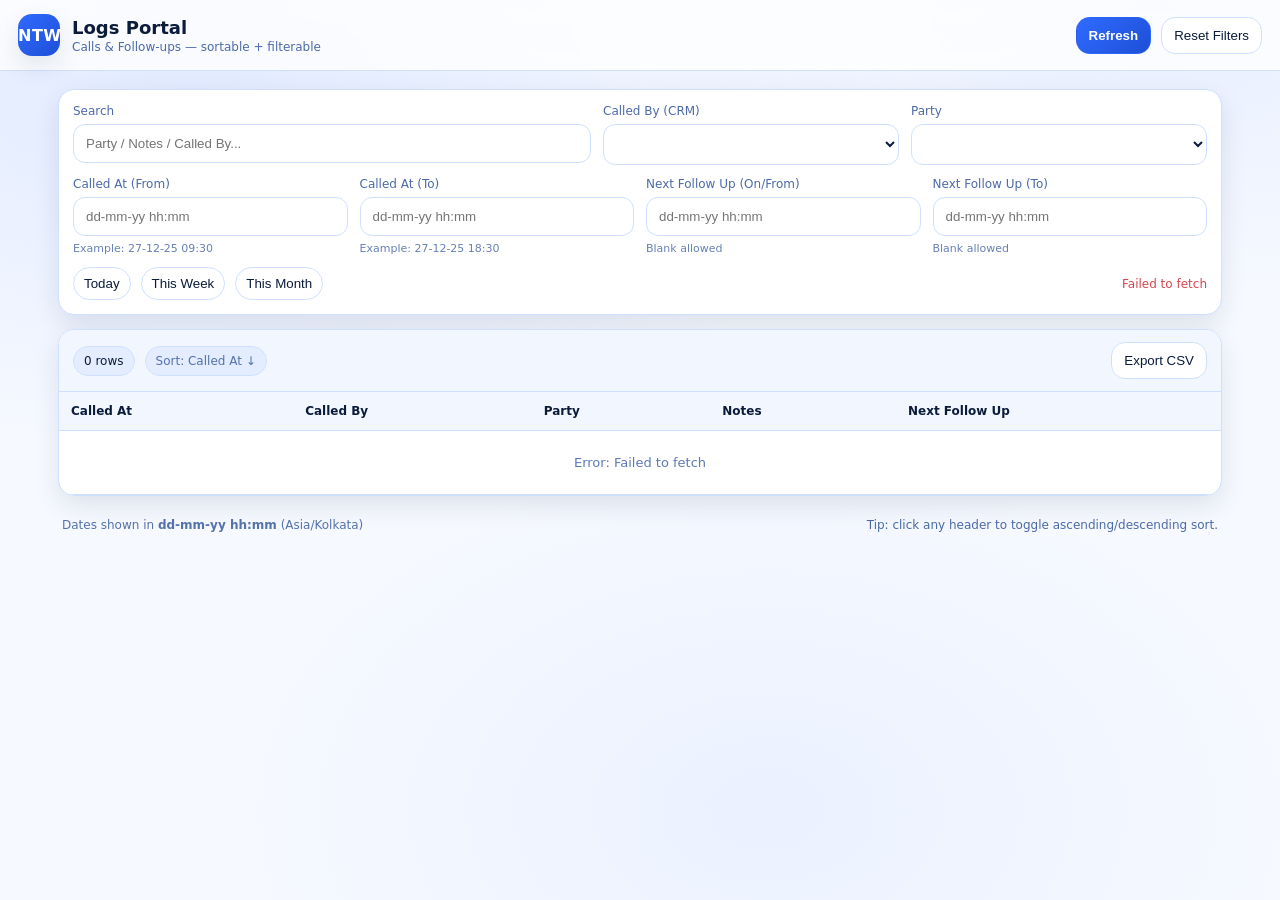
<file: index.html>
<!doctype html>
<html lang="en">
<head>
  <meta charset="utf-8" />
  <meta name="viewport" content="width=device-width,initial-scale=1" />
  <title>Logs Portal</title>
  <link rel="stylesheet" href="./styles.css" />
</head>
<body>
  <header class="app-header">
    <div class="brand">
      <div class="logo">NTW</div>
      <div class="brand-text">
        <div class="title">Logs Portal</div>
        <div class="subtitle">Calls & Follow-ups — sortable + filterable</div>
      </div>
    </div>

    <div class="header-actions">
      <button id="btnRefresh" class="btn btn-primary" type="button">Refresh</button>
      <button id="btnReset" class="btn" type="button">Reset Filters</button>
    </div>
  </header>

  <main class="container">
    <section class="panel">
      <div class="panel-row">
        <div class="field">
          <label>Search</label>
          <input id="q" class="input" placeholder="Party / Notes / Called By..." />
        </div>

        <div class="field">
          <label>Called By (CRM)</label>
          <select id="crm" class="input"></select>
        </div>

        <div class="field">
          <label>Party</label>
          <select id="party" class="input"></select>
        </div>
      </div>

      <div class="panel-row">
        <div class="field">
          <label>Called At (From)</label>
          <input id="calledFrom" class="input" placeholder="dd-mm-yy hh:mm" />
          <div class="hint">Example: 27-12-25 09:30</div>
        </div>

        <div class="field">
          <label>Called At (To)</label>
          <input id="calledTo" class="input" placeholder="dd-mm-yy hh:mm" />
          <div class="hint">Example: 27-12-25 18:30</div>
        </div>

        <div class="field">
          <label>Next Follow Up (On/From)</label>
          <input id="fuFrom" class="input" placeholder="dd-mm-yy hh:mm" />
          <div class="hint">Blank allowed</div>
        </div>

        <div class="field">
          <label>Next Follow Up (To)</label>
          <input id="fuTo" class="input" placeholder="dd-mm-yy hh:mm" />
          <div class="hint">Blank allowed</div>
        </div>
      </div>

      <div class="panel-row panel-row-compact">
        <div class="chips">
          <button class="chip" id="chipToday" type="button">Today</button>
          <button class="chip" id="chipThisWeek" type="button">This Week</button>
          <button class="chip" id="chipThisMonth" type="button">This Month</button>
        </div>

        <div class="right">
          <div id="status" class="status">Ready</div>
        </div>
      </div>
    </section>

    <section class="table-wrap">
      <div class="table-top">
        <div class="meta">
          <span id="countBadge" class="badge">0 rows</span>
          <span id="sortBadge" class="badge badge-muted">Sort: Called At ↓</span>
        </div>
        <div class="table-actions">
          <button id="btnExport" class="btn" type="button">Export CSV</button>
        </div>
      </div>

      <div class="table-scroll">
        <table id="tbl" class="table">
          <thead>
            <tr>
              <th data-key="calledAtMs" class="sortable">
                Called At <span class="sort-ind" aria-hidden="true"></span>
              </th>
              <th data-key="calledBy" class="sortable">
                Called By <span class="sort-ind" aria-hidden="true"></span>
              </th>
              <th data-key="party" class="sortable">
                Party <span class="sort-ind" aria-hidden="true"></span>
              </th>
              <th data-key="notes" class="sortable">
                Notes <span class="sort-ind" aria-hidden="true"></span>
              </th>
              <th data-key="nextFollowUpMs" class="sortable">
                Next Follow Up <span class="sort-ind" aria-hidden="true"></span>
              </th>
            </tr>
          </thead>
          <tbody id="tbody">
            <tr><td colspan="5" class="empty">Loading…</td></tr>
          </tbody>
        </table>
      </div>
    </section>

    <footer class="footer">
      <div>Dates shown in <b>dd-mm-yy hh:mm</b> (Asia/Kolkata)</div>
      <div class="muted">Tip: click any header to toggle ascending/descending sort.</div>
    </footer>
  </main>

  <script src="./app.js"></script>
</body>
</html>
</file>
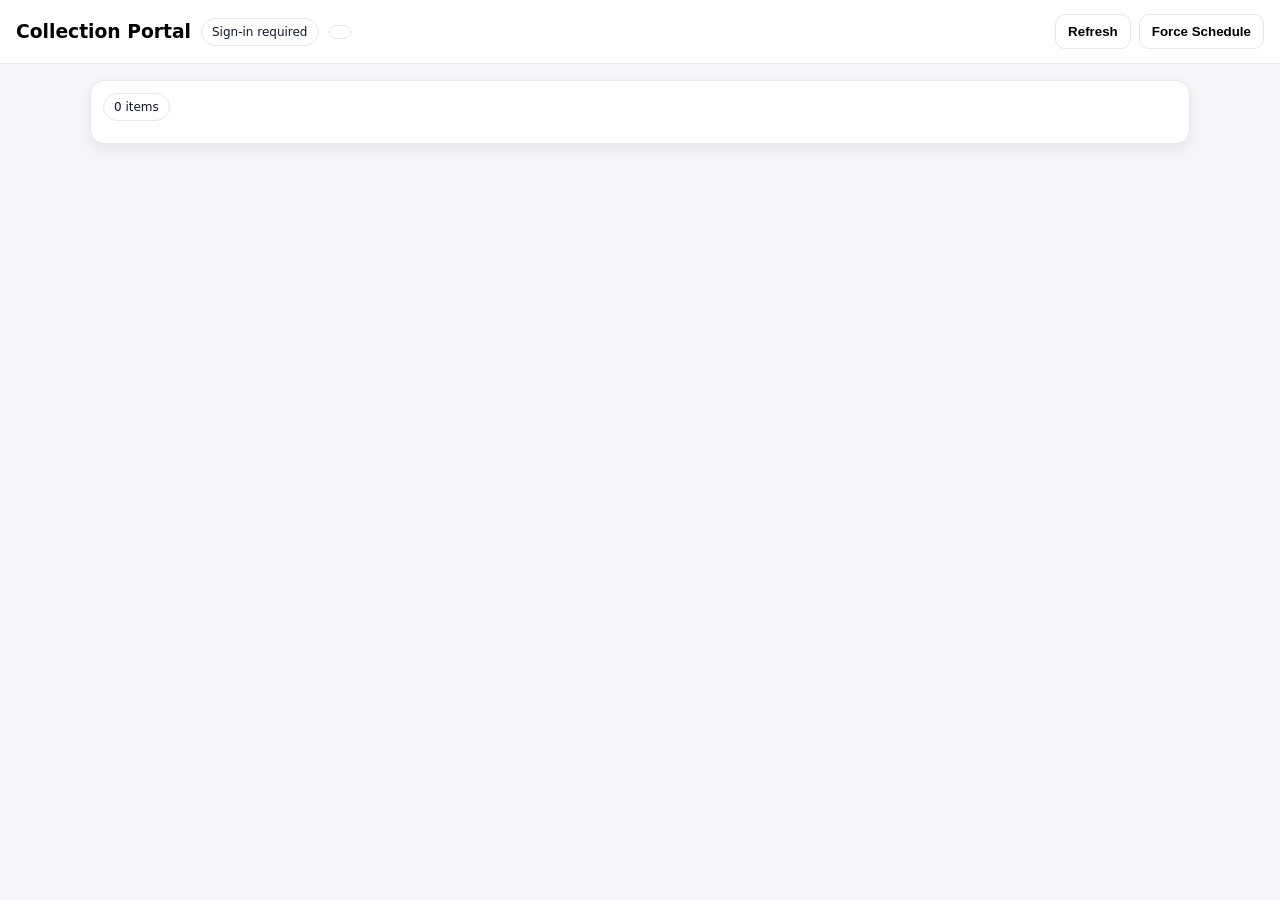
<file: calling.html>
<!doctype html>
<html>
<head>
  <meta charset="utf-8"/>
  <meta name="viewport" content="width=device-width,initial-scale=1"/>
  <title>Collection Portal</title>

  <script src="https://accounts.google.com/gsi/client" async defer></script>

  <style>
    :root{
      --bg:#f6f7fb;
      --card:#fff;
      --muted:#64748b;
      --border:#e5e7eb;
      --blue:#2563eb;
      --blueSoft:#e8f0ff;
      --red:#dc2626;
      --redSoft:#ffe9e9;
      --shadow:0 6px 18px rgba(15,23,42,.08);
      --radius:14px;
    }
    body{margin:0;background:var(--bg);font-family:system-ui,-apple-system,Segoe UI,Roboto,Arial;}
    header{
      display:flex;gap:10px;align-items:center;
      padding:14px 16px;background:#fff;border-bottom:1px solid var(--border);
      position:sticky;top:0;z-index:10;
    }
    .badge{
      font-size:12px;padding:6px 10px;border:1px solid var(--border);
      border-radius:999px;color:#0f172a;background:#fff;
    }
    .toolbar{display:flex;gap:8px;align-items:center}
    .btn{
      border:1px solid var(--border);
      background:#fff;border-radius:10px;padding:9px 12px;
      cursor:pointer;font-weight:600;
    }
    .btn.primary{background:var(--blue);border-color:var(--blue);color:#fff;}
    .btn:disabled{opacity:.6;cursor:not-allowed;}
    .container{max-width:1100px;margin:16px auto;padding:0 12px;}
    .panel{
      background:#fff;border:1px solid var(--border);
      border-radius:var(--radius);box-shadow:var(--shadow);padding:12px;
    }
    .toprow{display:flex;gap:10px;align-items:center;justify-content:space-between;margin-bottom:10px;}
    .grid{display:grid;grid-template-columns:repeat(auto-fill,minmax(260px,1fr));gap:10px;}

    /* Card types */
    .chip{
      background:var(--card);
      border:1px solid var(--border);
      border-radius:14px;
      padding:12px;
      cursor:pointer;
      transition:transform .08s ease;
      position:relative;
    }
    .chip:hover{transform:translateY(-2px);}
    .chip .title{font-weight:800;color:#0f172a;}
    .chip .meta{font-size:12px;color:var(--muted);margin-top:6px;line-height:1.4;}
    .chip .row{display:flex;gap:8px;flex-wrap:wrap;margin-top:8px;}
    .remark-toggle{
      margin-top:4px;
      padding:0;
      border:0;
      background:transparent;
      color:var(--blue);
      font-size:12px;
      font-weight:700;
      text-decoration:underline;
      cursor:pointer;
    }
    .remark-more{
      margin-top:4px;
      padding-left:14px;
    }
    .tag{
      font-size:11px;font-weight:800;
      border-radius:999px;padding:4px 8px;border:1px solid var(--border);
      background:#fff;color:#0f172a;
    }
    .tag.blue{border-color:#b9d0ff;background:var(--blueSoft);color:#0b2a6b;}
    .tag.red{border-color:#ffc7c7;background:var(--redSoft);color:#7f1d1d;}
    .tag.gray{background:#f8fafc;}

    /* Color themes */
    .fresh{background:#fff;}
    .auto{border-color:#b9d0ff;background:var(--blueSoft);}
    .manual{border-color:#c7d2fe;background:#eef2ff;}
    .overdue{border-color:#ffc7c7;background:var(--redSoft);}

    /* Modal */
    .back{position:fixed;inset:0;background:rgba(15,23,42,.35);display:none;align-items:center;justify-content:center;padding:14px;}
    .modal{background:#fff;border-radius:16px;max-width:520px;width:100%;padding:14px;border:1px solid var(--border);box-shadow:var(--shadow);}
    textarea,input{width:100%;box-sizing:border-box;padding:10px;border:1px solid var(--border);border-radius:10px;font-size:14px;outline:none;}
    label{font-size:13px;color:var(--muted);display:block;margin-bottom:6px;}
    .spinner{
      border:3px solid #e6e6e6;border-top:3px solid var(--blue);
      border-radius:50%;width:16px;height:16px;animation:spin .8s linear infinite;
      display:inline-block;margin-right:8px;vertical-align:middle;
    }
    @keyframes spin{100%{transform:rotate(360deg)}}
  </style>
</head>

<body>
<header>
  <h3 style="margin:0">Collection Portal</h3>
  <span id="who" class="badge">Sign-in required</span>
  <span id="today" class="badge"></span>

  <div style="margin-left:auto" class="toolbar">
    <div id="gBtn"></div>
    <button class="btn" id="btnRefresh">Refresh</button>
    <button class="btn" id="btnClose">Force Schedule</button>
  </div>
</header>

<div class="container">
  <div class="panel">
    <div class="toprow">
      <span class="badge" id="count">0 items</span>
      <span id="countdown" style="color:var(--muted)"></span>
    </div>

    <div id="pageLoader" style="display:none;text-align:center;padding:24px">
      <div class="spinner"></div> Loading...
    </div>

    <div class="grid" id="grid"></div>
  </div>
</div>

<!-- Modal -->
<div class="back" id="mBack">
  <div class="modal">
    <h3 id="mTitle" style="margin:0 0 10px 0">Action</h3>

    <div id="mInfo" class="meta" style="margin-bottom:10px;color:var(--muted)"></div>

    <div style="display:flex;gap:8px;flex-wrap:wrap;margin-bottom:10px">
      <button class="btn" id="actDone">Done</button>
      <button class="btn" id="actWillPay">Will Pay After X Days</button>
      <button class="btn" id="actNotConn">Not Connected</button>
      <button class="btn" id="actLedger">Not on Printed Sheet</button>
      <button class="btn" id="mCancel" style="margin-left:auto">Cancel</button>
    </div>

    <div id="secDays" style="display:none;margin-bottom:10px">
      <label>No. of Days</label>
      <input type="number" id="inpDays" min="1" placeholder="Enter days"/>
      <div style="font-size:12px;color:var(--muted);margin-top:6px">
        Note: Follow-up Sunday par nahi ja sakta, aur time 09:30–18:30 ke beech hi hoga.
      </div>
    </div>

    <div id="secNC" style="display:none;margin-bottom:10px">
      <label>Next Follow-up Date & Time</label>
      <input type="datetime-local" id="inpNCDate"/>
      <div style="font-size:12px;color:var(--muted);margin-top:6px">
        Allowed: Mon–Sat, time 09:30–18:30 only.
      </div>
    </div>

    <div style="margin-bottom:10px">
      <label>Remark (optional)</label>
      <textarea id="inpRemark" rows="3"></textarea>
    </div>

    <button class="btn primary" style="width:100%" id="submitFinal">Submit</button>
  </div>
</div>

<script>
/* ---------- CONFIG ---------- */
const API_URL   = "https://script.google.com/macros/s/AKfycbw-FO289AjIzJfYeX-m7KPpTI3clULFTfduCQGAfz-EyNyghYcn8kNTHnOksEScoOO7/exec";
const CLIENT_ID = "360849757137-agopfs0m8rgmcj541ucpg22btep5olt3.apps.googleusercontent.com";

/* Working hours */
const WORK_START = {h:9, m:30};
const WORK_END   = {h:18, m:30};

/* ---------- STATE ---------- */
let idToken=null, userEmail=null, items=[], selected=null, pendingAction=null, serverNowISO=null;
let serverNowStartMs=null, clientStartMs=null;
let tickTimer=null;
const expandedRemarks = new Set();

/* ---------- INIT ---------- */
window.onload = () => {
  google.accounts.id.initialize({ client_id: CLIENT_ID, callback: handleCred });
  google.accounts.id.renderButton(document.getElementById("gBtn"), { theme:"outline", size:"large" });

  document.getElementById("btnRefresh").onclick = load;
  document.getElementById("btnClose").onclick   = forceSchedule;

  document.getElementById("today").textContent =
    new Date().toLocaleDateString("en-IN",{weekday:"short",day:"2-digit",month:"short",year:"numeric"});

  startHeaderCountdown();
};

/* ---------- LOGIN ---------- */
function handleCred(resp){
  idToken = resp.credential;
  const p = JSON.parse(atob(idToken.split('.')[1]));
  userEmail = p.email;

  document.getElementById("who").textContent = userEmail;
  load();
}

/* ---------- API ---------- */
async function api(action, payload) {

  if (!idToken) {
    throw new Error("Google sign-in session not available. Please sign in again.");
  }

  const isReadOnly = action === "getDashboard";
  const maxAttempts = isReadOnly ? 2 : 1;

  let lastError = null;

  for (let attempt = 1; attempt <= maxAttempts; attempt++) {

    const ctrl = new AbortController();
    const timer = setTimeout(() => ctrl.abort(), 35000);

    // Apps Script ContentService redirects to a one-time
    // script.googleusercontent.com URL.
    // Always use a unique request URL to avoid stale redirect reuse.
    const requestUrl =
      `${API_URL}?cb=${Date.now()}-${attempt}`;

    try {

      const response = await fetch(requestUrl, {
        method: "POST",

        // Don't set application/json Content-Type.
        // That would trigger unnecessary CORS preflight.
        body: JSON.stringify({
          action,
          idToken,
          payload: payload ?? null
        }),

        cache: "no-store",
        redirect: "follow",
        credentials: "omit",
        signal: ctrl.signal
      });

      const text = await response.text();
      const contentType =
        response.headers.get("content-type") || "";

      let json;

      try {
        json = JSON.parse(text);
      } catch (parseError) {

        console.error("[Collection API] Non-JSON response", {
          action,
          attempt,
          status: response.status,
          statusText: response.statusText,
          finalUrl: response.url,
          contentType,
          responsePreview: text.slice(0, 1000)
        });

        throw new Error(
          `Collection server returned an invalid response ` +
          `(HTTP ${response.status}).`
        );
      }

      if (!json.ok) {
        const message =
          json?.error?.message ||
          json?.error ||
          "Collection API error";

        throw new Error(message);
      }

      return json.data;

    } catch (error) {

      lastError = error;

      console.error("[Collection API] Request failed", {
        action,
        attempt,
        error
      });

      // Never automatically retry write/actions.
      // Only getDashboard is safe to retry.
      if (attempt >= maxAttempts) {

        if (error?.name === "AbortError") {
          throw new Error(
            "Collection server took too long to respond. Please retry."
          );
        }

        throw error;
      }

      // Tiny delay before the one safe dashboard retry.
      await new Promise(resolve => setTimeout(resolve, 350));

    } finally {
      clearTimeout(timer);
    }
  }

  throw lastError || new Error("Collection API request failed.");
}

/* ---------- LOAD DASHBOARD ---------- */
async function load() {

  if (!idToken) return;

  showPageLoader(true);

  try {

    const data = await api("getDashboard");

    items = data.items || [];
    expandedRemarks.clear();

    serverNowISO = data.now || null;

    if (serverNowISO) {
      serverNowStartMs = new Date(serverNowISO).getTime();
      clientStartMs = Date.now();
    }

    render();
    startPerCardTick();

  } catch (error) {

    console.error("[Collection Portal] Dashboard load failed", error);

    alert(
      error?.message ||
      "Unable to load Collection dashboard."
    );

  } finally {

    showPageLoader(false);

  }
}

/* ---------- FORCE SCHEDULE ---------- */
async function forceSchedule(){
  if(!confirm("Run auto scheduling now?")) return;
  await api("closeOutUser");
  await load();
}

/* ---------- UI HELPERS ---------- */
function showPageLoader(st){
  document.getElementById("pageLoader").style.display = st ? "block":"none";
  document.getElementById("grid").style.display = st ? "none":"grid";
}

function esc(s){
  return (""+ (s ?? "")).replace(/[&<>]/g,m=>({"&":"&amp;","<":"&lt;",">":"&gt;"}[m]));
}
function fmtDT(x){
  const d = new Date(x);
  return d.toLocaleString("en-IN",{day:"2-digit",month:"short",year:"numeric",hour:"2-digit",minute:"2-digit"});
}
function mins(h,m){ return h*60+m; }
function isSunday(d){ return d.getDay()===0; }
function withinHours(d){
  const mm = d.getHours()*60 + d.getMinutes();
  return mm >= mins(WORK_START.h,WORK_START.m) && mm <= mins(WORK_END.h,WORK_END.m);
}
function msToHMS(ms){
  const s = Math.max(0, Math.floor(ms/1000));
  const h = Math.floor(s/3600);
  const m = Math.floor((s%3600)/60);
  const ss= s%60;
  return `${h}:${String(m).padStart(2,"0")}:${String(ss).padStart(2,"0")}`;
}
function cardKey(it, idx){
  return [it.source || "", it.rowIndex ?? idx, it.party || ""].join("|");
}
function getRemarks(it){
  const parts = String(it.note || "")
    .split(/\s*\|\s*|\r?\n+/)
    .map(x=>x.trim())
    .filter(Boolean);

  const latest = String(it.lastRemark || "").trim();
  if(latest){
    const same = (a,b)=>a.toLowerCase()===b.toLowerCase();
    if(!parts.length) return [latest];
    if(!parts.some(p=>same(p, latest))) return [latest, ...parts];
    const reordered = [latest, ...parts.filter(p=>!same(p, latest))];
    return reordered;
  }
  return parts;
}

/* ---------- RENDER ---------- */
function render(){
  const g = document.getElementById("grid");
  g.innerHTML = "";

  items.forEach((it,idx)=>{
    const d = document.createElement("div");

    let cls = "chip ";
    if(it.colorTag === "FRESH") cls += "fresh";
    if(it.colorTag === "AUTO") cls += "auto";
    if(it.colorTag === "MANUAL") cls += "manual";
    if(it.colorTag === "OVERDUE") cls += "overdue";

    const tags = [];
    if(it.cardType==="FRESH") tags.push(`<span class="tag gray">FRESH</span>`);
    if(it.cardType==="FOLLOWUP"){
      if(it.colorTag==="AUTO") tags.push(`<span class="tag blue">AUTO FOLLOW-UP</span>`);
      else if(it.colorTag==="MANUAL") tags.push(`<span class="tag blue">FOLLOW-UP</span>`);
      if(it.colorTag==="OVERDUE") tags.push(`<span class="tag red">OVERDUE</span>`);
    }

    const dueLine = it.dueDateTime ? `<div class="meta">Due: <b>${fmtDT(it.dueDateTime)}</b></div>` : "";
    const remarks = getRemarks(it);
    const remarkKey = cardKey(it, idx);
    const showAllRemarks = expandedRemarks.has(remarkKey);
    const latestRemark = remarks[0] || "";
    const otherRemarks = remarks.slice(1);
    const noteLine = latestRemark
      ? `<div class="meta">Remark: <b>${esc(latestRemark)}</b></div>`
      : "";
    const moreRemarksLine = showAllRemarks && otherRemarks.length
      ? `<div class="meta remark-more">${otherRemarks.map(r=>`- ${esc(r)}`).join("<br/>")}</div>`
      : "";
    const toggleLine = (remarks.length > 1)
      ? `<button type="button" class="remark-toggle" data-remark-toggle>${showAllRemarks ? "Hide remarks" : "See more"}</button>`
      : "";
    const lastLine = (it.lastAction || it.lastRemark)
      ? `<div class="meta">Last: <b>${esc(it.lastAction||"")}</b> — ${esc(it.lastRemark||"")}</div>`
      : `<div class="meta">Last: <span style="color:var(--muted)">No history</span></div>`;

    const countdownLine = it.dueDateTime
      ? `<div class="meta">Countdown: <b data-countdown="${esc(it.dueDateTime)}">--</b></div>`
      : "";

    d.className = cls;
    d.innerHTML = `
      <div class="title">${esc(it.party)}</div>
      <div class="row">${tags.join("")}</div>
      ${dueLine}
      ${countdownLine}
      ${noteLine}
      ${moreRemarksLine}
      ${toggleLine}
      ${lastLine}
    `;

    const toggleBtn = d.querySelector("[data-remark-toggle]");
    if(toggleBtn){
      toggleBtn.onclick = (ev)=>{
        ev.stopPropagation();
        if(expandedRemarks.has(remarkKey)) expandedRemarks.delete(remarkKey);
        else expandedRemarks.add(remarkKey);
        render();
      };
    }

    d.onclick = (ev)=> {
      if(ev.target.closest("[data-remark-toggle]")) return;
      openModal(it,idx);
    };
    g.appendChild(d);
  });

  document.getElementById("count").textContent = items.length+" items";
}

/* ---------- PER-CARD COUNTDOWN TICK ---------- */
function startPerCardTick(){
  if(tickTimer) clearInterval(tickTimer);
  tickTimer = setInterval(()=>{
    // Use server clock baseline to avoid missing due-items due to client clock mismatch
    const nowMs = (serverNowStartMs && clientStartMs) ? (serverNowStartMs + (Date.now()-clientStartMs)) : Date.now();
    const now = new Date(nowMs);
    document.querySelectorAll("[data-countdown]").forEach(el=>{
      const iso = el.getAttribute("data-countdown");
      const due = new Date(iso);
      const ms = due - now;
      el.textContent = msToHMS(ms);
    });
  }, 1000);
}

/* ---------- HEADER COUNTDOWN (to 19:30) ---------- */
function startHeaderCountdown(){
  const el = document.getElementById("countdown");
  function tick(){
    const now=new Date();
    const tgt=new Date();
    tgt.setHours(19,30,0,0);
    if(now>tgt){ el.textContent="Auto scheduling completed"; return; }
    el.textContent = `Auto schedule in ${msToHMS(tgt-now)}`;
    setTimeout(tick,1000);
  }
  tick();
}

/* ---------- MODAL ---------- */
function openModal(it,idx){
  selected = {it,idx};
  pendingAction = null;

  ["actDone","actWillPay","actNotConn","actLedger"].forEach(id=>{
    document.getElementById(id).classList.remove("primary");
  });

  document.getElementById("secDays").style.display="none";
  document.getElementById("secNC").style.display="none";

  document.getElementById("inpRemark").value = "";
  document.getElementById("inpDays").value="";
  document.getElementById("inpNCDate").value="";

  document.getElementById("mTitle").textContent = it.party;

  const info = [];
  if(it.dueDateTime) info.push(`Due: ${fmtDT(it.dueDateTime)}`);
  if(it.lastAction || it.lastRemark) info.push(`Last: ${it.lastAction||""} — ${it.lastRemark||""}`);
  document.getElementById("mInfo").textContent = info.join(" | ");

  document.getElementById("mBack").style.display="flex";

  document.getElementById("actDone").onclick      = ()=> choose("Done");
  document.getElementById("actWillPay").onclick   = ()=> choose("WillPay");
  document.getElementById("actNotConn").onclick   = ()=> choose("NotConnected");
  document.getElementById("actLedger").onclick    = ()=> choose("NotOnPrintedSheet");
  document.getElementById("mCancel").onclick      = closeModal;
  document.getElementById("submitFinal").onclick  = submitFinal;
}

function choose(action){
  pendingAction = action;

  ["actDone","actWillPay","actNotConn","actLedger"].forEach(id=>{
    document.getElementById(id).classList.remove("primary");
  });

  if(action==="Done") document.getElementById("actDone").classList.add("primary");
  if(action==="WillPay") document.getElementById("actWillPay").classList.add("primary");
  if(action==="NotConnected") document.getElementById("actNotConn").classList.add("primary");
  if(action==="NotOnPrintedSheet") document.getElementById("actLedger").classList.add("primary");

  document.getElementById("secDays").style.display = (action==="WillPay" ? "block":"none");
  document.getElementById("secNC").style.display   = (action==="NotConnected" ? "block":"none");
}

function closeModal(){
  document.getElementById("mBack").style.display="none";
}

/* ---------- VALIDATION: NotConnected datetime ---------- */
function validateNotConnected(dtStr){
  const d = new Date(dtStr);
  if(isNaN(d.getTime())) return "Select valid next follow-up date & time!";
  if(isSunday(d)) return "Follow-up date cannot be Sunday.";
  if(!withinHours(d)) return "Follow-up time must be between 09:30 and 18:30.";
  return null;
}

/* ---------- SUBMIT ---------- */
async function submitFinal(){
  if(!pendingAction) return alert("Please select any action.");

  const btn = document.getElementById("submitFinal");
  btn.disabled = true;
  btn.innerHTML = `<span class="spinner"></span>Processing...`;

  try{
    const it = selected.it;

    let payload = {
      source  : it.source || "",
      rowIndex: it.rowIndex || null,
      party   : it.party,
      action  : pendingAction,
      remark  : document.getElementById("inpRemark").value.trim()
    };

    if(pendingAction==="WillPay"){
      const d = Number(document.getElementById("inpDays").value);
      if(!d || d<1) throw new Error("Enter valid days!");
      payload.days = d;
    }

    if(pendingAction==="NotConnected"){
      const dt = document.getElementById("inpNCDate").value;
      const err = validateNotConnected(dt);
      if(err) throw new Error(err);
      payload.nextDateTime = dt;
    }

    await api("markAction",payload);

    // UI remove immediately for all actions (followup will appear when due time comes)
    items.splice(selected.idx,1);
    render();
    closeModal();

  }catch(e){
    alert(String(e.message || e));
  } finally {
    btn.disabled = false;
    btn.innerHTML = "Submit";
  }
}
</script>

</body>
</html>
</file>
<file: styles.css>
/* ====== Base (White + Shades of Blue Theme) ====== */
:root{
  --bg:#f6f9ff;          /* page background (off-white) */
  --card:#ffffff;        /* main card */
  --card2:#f2f7ff;       /* secondary light blue */
  --text:#0b1b3a;        /* primary text (navy) */
  --muted:#4b6aa8;       /* muted text (blue-gray) */
  --line:#cfe0ff;        /* borders */
  --primary:#2f6bff;     /* buttons/accents */
  --primary2:#1e4fd6;    /* gradient second */
  --danger:#d64550;      /* optional */
  --ok:#148a5a;          /* optional */
  --shadow: 0 10px 26px rgba(11,27,58,.10);
  --radius:16px;
  --radius2:12px;
  --font: ui-sans-serif, system-ui, -apple-system, Segoe UI, Roboto, Arial, "Noto Sans", "Helvetica Neue", sans-serif;
}

*{box-sizing:border-box}
html,body{height:100%}
body{
  margin:0;
  font-family:var(--font);
  color:var(--text);
  background:
    radial-gradient(1200px 600px at 15% 10%, rgba(47,107,255,.10), transparent 60%),
    radial-gradient(900px 500px at 90% 0%, rgba(47,107,255,.08), transparent 60%),
    radial-gradient(900px 600px at 60% 90%, rgba(47,107,255,.06), transparent 60%),
    var(--bg);
}

/* ====== Header ====== */
.app-header{
  position:sticky;
  top:0;
  z-index:10;
  display:flex;
  align-items:center;
  justify-content:space-between;
  padding:14px 18px;
  background: rgba(255,255,255,.78);
  backdrop-filter: blur(10px);
  border-bottom: 1px solid var(--line);
}

.brand{display:flex; gap:12px; align-items:center}
.logo{
  width:42px;height:42px;border-radius:14px;
  display:grid;place-items:center;
  background: linear-gradient(135deg, rgba(47,107,255,1), rgba(30,79,214,1));
  box-shadow: var(--shadow);
  font-weight:800;
  letter-spacing:.5px;
  color:#fff;
}
.brand-text .title{font-size:18px;font-weight:800}
.brand-text .subtitle{font-size:12px;color:var(--muted);margin-top:2px}

.header-actions{display:flex; gap:10px}

/* ====== Layout ====== */
.container{max-width:1200px;margin:0 auto;padding:18px}
.panel{
  background: var(--card);
  border:1px solid var(--line);
  box-shadow: var(--shadow);
  border-radius: var(--radius);
  padding:14px;
}

.panel-row{
  display:grid;
  grid-template-columns: 1.4fr .8fr .8fr;
  gap:12px;
  margin-bottom:12px;
}
.panel-row:nth-child(2){
  grid-template-columns: repeat(4, 1fr);
}

.panel-row-compact{
  grid-template-columns: 1fr 1fr;
  align-items:center;
  margin-bottom:0;
}

.field label{display:block;font-size:12px;color:var(--muted);margin:0 0 6px}
.input{
  width:100%;
  padding:11px 12px;
  border-radius: var(--radius2);
  background: #ffffff;
  border:1px solid var(--line);
  color:var(--text);
  outline:none;
}
.input:focus{
  border-color: rgba(47,107,255,.55);
  box-shadow: 0 0 0 4px rgba(47,107,255,.12);
}
.hint{font-size:11px;color:rgba(75,106,168,.85);margin-top:6px}

/* ====== Buttons ====== */
.btn{
  padding:10px 12px;
  border-radius: 14px;
  border:1px solid var(--line);
  background: #ffffff;
  color:var(--text);
  cursor:pointer;
  transition: transform .05s ease, background .2s ease, border-color .2s ease, filter .2s ease;
}
.btn:hover{background: var(--card2)}
.btn:active{transform: translateY(1px)}
.btn-primary{
  background: linear-gradient(135deg, rgba(47,107,255,1), rgba(30,79,214,1));
  border-color: rgba(47,107,255,.45);
  color:#ffffff;
  font-weight:800;
}
.btn-primary:hover{filter:saturate(1.05)}
.btn:disabled{opacity:.55; cursor:not-allowed}

/* ====== Chips ====== */
.chips{display:flex; gap:10px; flex-wrap:wrap}
.chip{
  padding:8px 10px;
  border-radius: 999px;
  border:1px solid var(--line);
  background: #ffffff;
  color:var(--text);
  cursor:pointer;
}
.chip:hover{background: var(--card2)}
.right{display:flex; justify-content:flex-end}
.status{font-size:12px;color:var(--muted)}
.status.ok{color:var(--ok)}
.status.err{color:var(--danger)}

/* ====== Table ====== */
.table-wrap{
  margin-top:14px;
  background: var(--card);
  border:1px solid var(--line);
  box-shadow: var(--shadow);
  border-radius: var(--radius);
  overflow:hidden;
}
.table-top{
  display:flex;
  align-items:center;
  justify-content:space-between;
  padding:12px 14px;
  border-bottom:1px solid var(--line);
  background: var(--card2);
}
.meta{display:flex; gap:10px; flex-wrap:wrap}
.badge{
  display:inline-flex;
  align-items:center;
  gap:8px;
  padding:7px 10px;
  font-size:12px;
  border-radius: 999px;
  background: rgba(47,107,255,.07);
  border:1px solid var(--line);
  color: var(--text);
}
.badge-muted{color:rgba(75,106,168,.95)}
.table-scroll{overflow:auto; max-height: calc(100vh - 340px)}
.table{
  width:100%;
  border-collapse:separate;
  border-spacing:0;
}
thead th{
  position:sticky;
  top:0;
  z-index:2;
  text-align:left;
  font-size:12px;
  padding:12px 12px;
  background: var(--card2);
  color: var(--text);
  border-bottom:1px solid var(--line);
  cursor:default;
  user-select:none;
}
tbody td{
  padding:12px 12px;
  font-size:13px;
  color: var(--text);
  border-bottom:1px solid var(--line);
  vertical-align:top;
}
tbody tr:hover td{background: rgba(47,107,255,.06)}
.empty{padding:24px 12px;color:rgba(75,106,168,.9); text-align:center}

.sortable{cursor:pointer}
.sort-ind{
  display:inline-block;
  width:10px;height:10px;
  margin-left:6px;
  opacity:.9;
}
th.sort-asc .sort-ind::before{content:"▲"; font-size:10px; color:rgba(11,27,58,.9)}
th.sort-desc .sort-ind::before{content:"▼"; font-size:10px; color:rgba(11,27,58,.9)}

.notes{
  max-width:520px;
  white-space:pre-wrap;
  color:rgba(11,27,58,.95);
}
.muted{color:var(--muted)}

/* ====== Footer ====== */
.footer{
  display:flex;
  justify-content:space-between;
  gap:12px;
  margin-top:12px;
  padding:10px 4px;
  color:rgba(75,106,168,.95);
  font-size:12px;
}

/* ====== Scrollbars (nice on Windows) ====== */
.table-scroll::-webkit-scrollbar{height:10px;width:10px}
.table-scroll::-webkit-scrollbar-thumb{background: rgba(47,107,255,.20); border-radius:999px}
.table-scroll::-webkit-scrollbar-track{background: rgba(47,107,255,.06)}

/* ====== Responsive ====== */
@media (max-width: 980px){
  .panel-row{grid-template-columns:1fr; }
  .panel-row:nth-child(2){grid-template-columns:1fr}
  .table-scroll{max-height: none}
  .header-actions{display:none}
}
</file>
